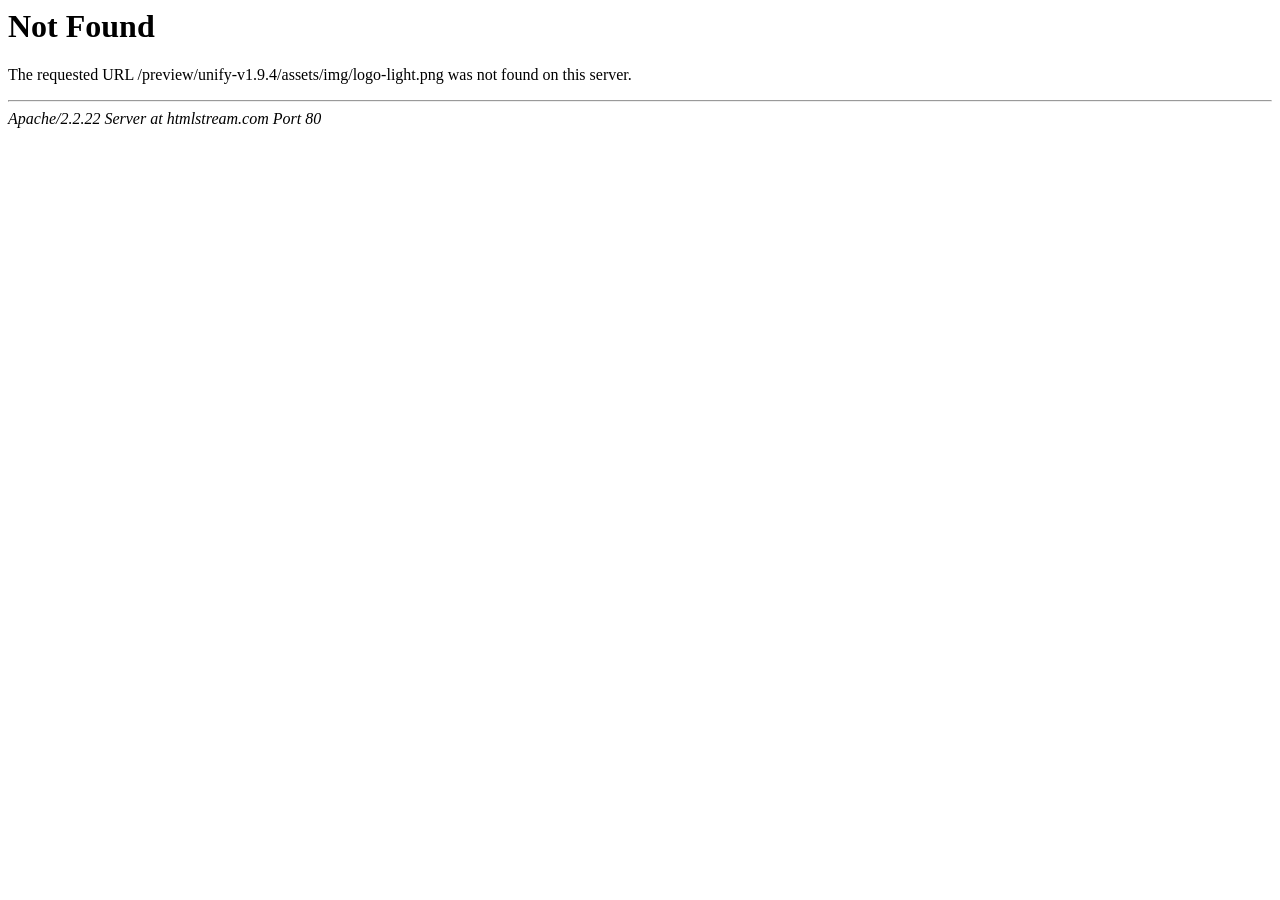
<file: assets/img/logo-light.html>
<!DOCTYPE HTML PUBLIC "-//IETF//DTD HTML 2.0//EN">
<html><head>
<title>404 Not Found</title>
</head><body>
<h1>Not Found</h1>
<p>The requested URL /preview/unify-v1.9.4/assets/img/logo-light.png was not found on this server.</p>
<hr>
<address>Apache/2.2.22 Server at htmlstream.com Port 80</address>
</body></html>
</file>
